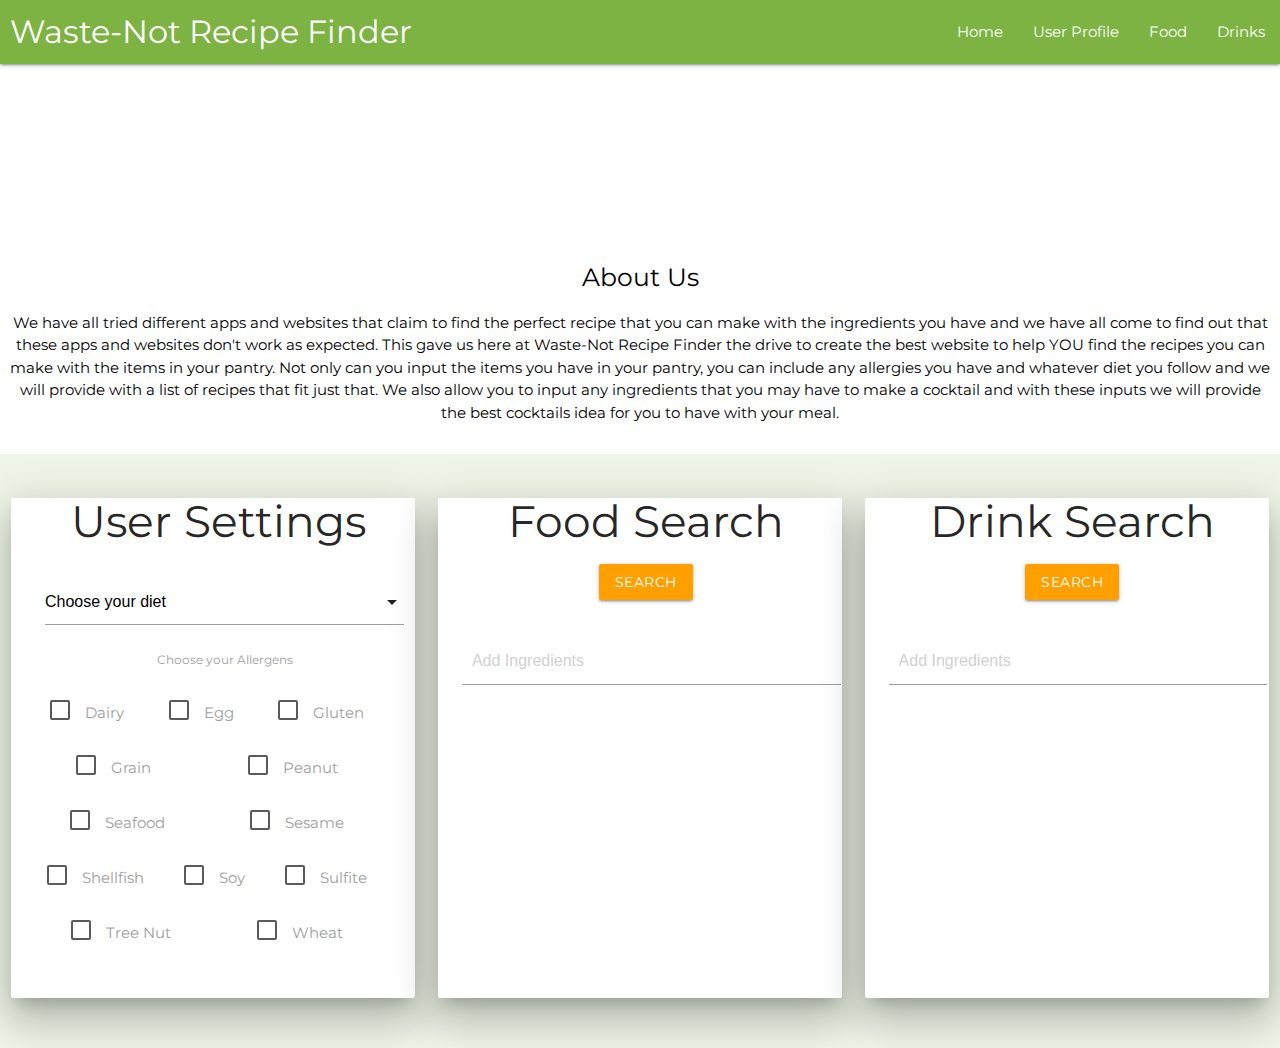
<file: index.html>
<!DOCTYPE html>
<html lang="en">

<head>
    <meta charset="UTF-8">
    <meta http-equiv="X-UA-Compatible" content="IE=edge">
    <meta name="viewport" content="width=device-width, initial-scale=1.0">

    <link href="https://fonts.googleapis.com/icon?family=Material+Icons" rel="stylesheet">
    <link rel="stylesheet" href="https://cdnjs.cloudflare.com/ajax/libs/materialize/1.0.0/css/materialize.min.css">
    <link rel="preconnect" href="https://fonts.googleapis.com">
    <link rel="icon"
        href="https://lh3.googleusercontent.com/YHev4Cd2l9b-4g5Cbt27TgGAiGr6RwA0T77ksuz1swNrvTNrPzPf_fC1pyRLH1PX7Fw5IfG7L2ymdIw2ZwtexCTrdClh5y7JGcjw9UnGUBk77TmKp3kSskogLYcORBuH9s6abhkqfrg=s64-p-k">
    <link href="https://fonts.googleapis.com/css2?family=Fredericka+the+Great&display=swap" rel="stylesheet">
    <link href="https://fonts.googleapis.com/css2?family=Montserrat:wght@200&display=swap" rel="stylesheet">
    <link rel="stylesheet" href="assets/css/mainstyle.css">
    <title>Waste-Not Recipe Finder</title>
</head>
<header class="navbar-fixed">
    <nav>
        <div class="nav-wrapper light-green darken-1">
            <a class="brand-logo">Waste-Not Recipe Finder</a>
            <ul id="nav-mobile" class="right hide-on-med-and-down">
                <li><a href="./index.html">Home</a></li>
                <li><a href="./profile.html">User Profile</a></li>
                <li><a href="./foodSearch.html">Food</a></li>
                <li><a href="./drinkResults.html">Drinks</a></li>
            </ul>
        </div>
    </nav>
</header>

<body>
    <div class="hero-img">    
        <div class="row"  class="card transparent z-depth-5"></div>
            <div class="section col s12">
                <div class="food">
                <p id="foodFact" class="flow-text">Food Can Be Funny</p> 
            </div>         
            </div>
    </div>

    <div  id="about" class="section about center-align">
       <p id="AboutUs"> About Us</p>

        <p id="about center-align">
            We have all tried different apps and websites that claim to find the perfect recipe that you can make with
            the ingredients you have
            and we have all come to find out that these apps and websites don't work as expected. This gave us here at
            Waste-Not Recipe Finder the drive to create
            the best website to help YOU find the recipes you can make with the items in your pantry. Not only can you
            input the items you have in your pantry,
            you can include any allergies you have and whatever diet you follow and we will provide with a list of
            recipes that fit just that. We also allow you
            to input any ingredients that you may have to make a cocktail and with these inputs we will provide the best
            cocktails idea for you to have with your meal.
        </p>
    </div>

    <section id="cards">
        <div class="section utilities">
            <div class="row">
                <div class="col s4">
                    <div class="card large z-depth-5">
                        <div class="row">
                            <h3 class="center-align">User Settings</h3>
                            <div class="section center-align col s12">                             
                                <form class="col s12">
                                    <div class="row">
                                        <div class="input-field col s12">
                                            <select id="userDiet">
                                                <!-- Add functionality in the future to dynamically generate these options using JS -->
                                                <option value="" disabled selected>Choose your diet</option>
                                                <option value="1">Gluten Free</option>
                                                <option value="2">Ketogenic</option>
                                                <option value="3">Vegetarian</option>
                                                <option value="4">Lacto-Vegetarian</option>
                                                <option value="5">Ovo-Vegetarian</option>
                                                <option value="6">Vegan</option>
                                                <option value="7">Pescetarian</option>
                                                <option value="8">Paleo</option>
                                                <option value="9">Primal</option>
                                                <option value="10">Low FODMAP</option>
                                                <option value="11">Whole30</option>
                                            </select>
                                            
                                        </div>
                                        <label>Choose your Allergens </label>
                                        <div class="input-field col s12 allergies">                                            
                                            <div id="userAllergens">
                                            </div>
                                        </div>
                                    </div>
                                </div>
                            </form>
                        </div>                       

                    </div>
                </div>
                <div class="col s4">
                    <div class="card large z-depth-5">
                        <div class="row">
                            <h3 class="center-align">Food Search</h3>
                            <div class="center-align col s12">
                                <a href="./foodSearch.html"
                                    class="wave-effects waves-light btn amber darken-2">Search</a>
                            </div>
                            <form class="card-content col s12">
                                <div class="row">
                                    <div id="foodIngredients" class="chips chips-placeholder"></div>
                                </div>
                            </form>
                        </div>
                    </div>
                </div>
                <div class="col s4">
                    <div class="card large z-depth-5">
                        <div class="row">
                            <h3 class="center-align">Drink Search</h3>
                            <div class="center-align col s12">
                                <a href="./drinkResults.html"
                                    class="wave-effects waves-light btn amber darken-2">Search</a>
                            </div>
                            <form class="card-content col s12">
                                <div class="row">
                                    <div id="drinkIngredients" class="chips chips-placeholder"></div>
                                </div>
                            </form>                           
                        </div>
                    </div>
                </div>
            </div>
        </div>
    </div>

</body>
<script src="https://code.jquery.com/jquery-3.5.1.min.js"></script>
<script src="https://cdnjs.cloudflare.com/ajax/libs/materialize/1.0.0/js/materialize.min.js"></script>
<script src="./assets/js/general_script.js"></script>
<script src="./assets/js/index_script.js"></script>

</html>
</file>
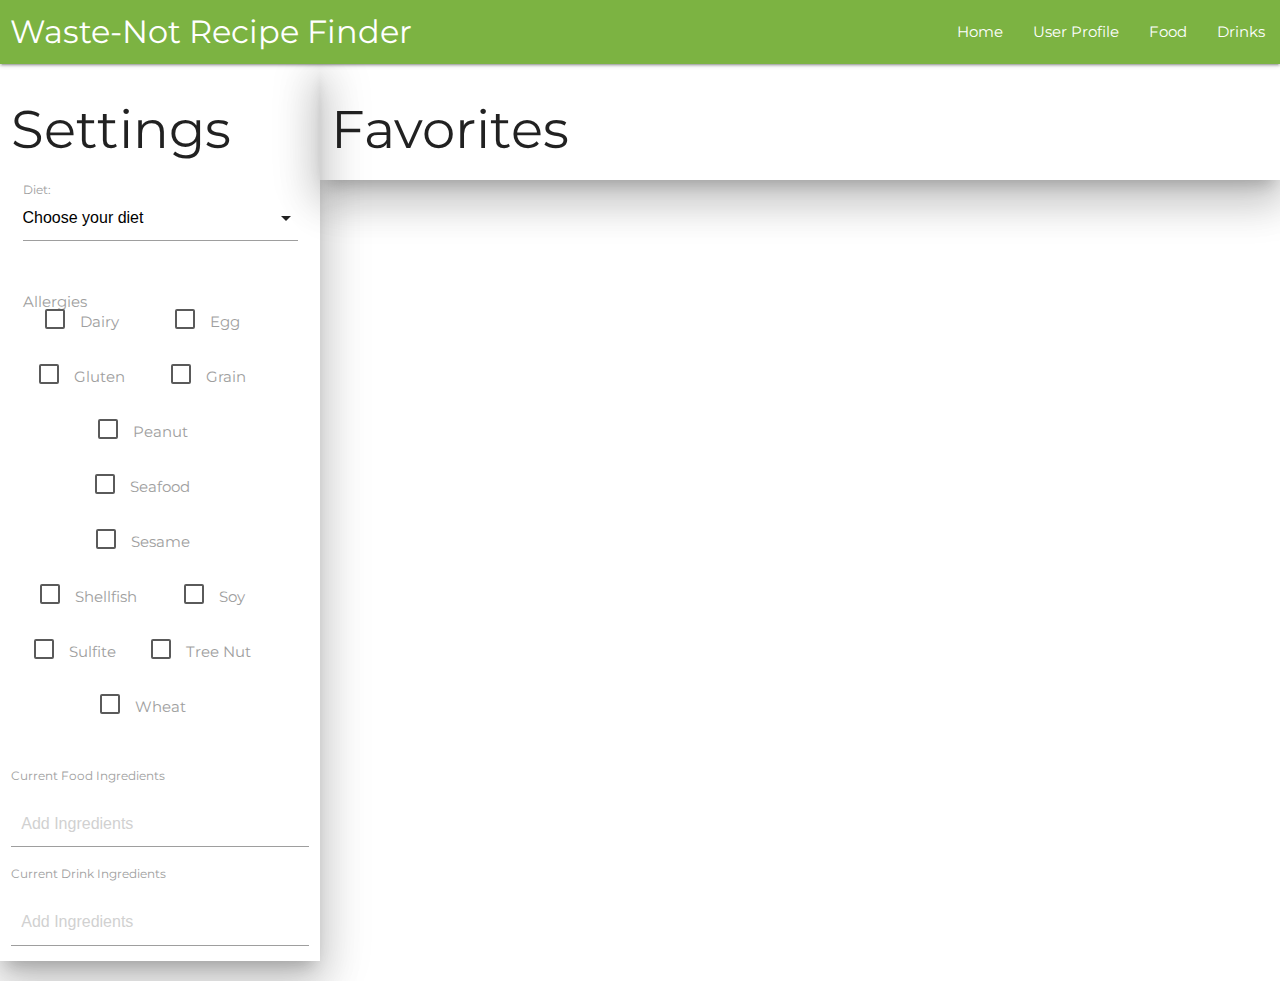
<file: profile.html>
<!DOCTYPE html>
<html lang="en-US">

<head>
    <meta charset="UTF-8">
    <meta http-equiv="X-UA-Compatible" content="IE=edge">
    <meta name="viewport" content="width=device-width, initial-scale=1.0">
    <link href="https://fonts.googleapis.com/icon?family=Material+Icons" rel="stylesheet">
    <link rel="stylesheet" href="https://cdnjs.cloudflare.com/ajax/libs/materialize/1.0.0/css/materialize.min.css">
    <link rel="preconnect" href="https://fonts.googleapis.com">
    <link rel="icon" href="https://lh3.googleusercontent.com/YHev4Cd2l9b-4g5Cbt27TgGAiGr6RwA0T77ksuz1swNrvTNrPzPf_fC1pyRLH1PX7Fw5IfG7L2ymdIw2ZwtexCTrdClh5y7JGcjw9UnGUBk77TmKp3kSskogLYcORBuH9s6abhkqfrg=s64-p-k">
    <link href="https://fonts.googleapis.com/css2?family=Fredericka+the+Great&display=swap" rel="stylesheet">
    <link href="https://fonts.googleapis.com/css2?family=Montserrat:wght@200&display=swap" rel="stylesheet">
    <link rel="stylesheet" href="assets/css/mainstyle.css">
    <title>Waste-Not | User Profile</title>
</head>

<body>
    <header class="navbar-fixed" >
        <nav>
            <div class="nav-wrapper light-green darken-1">
                <a class="brand-logo">Waste-Not Recipe Finder</a>
                <ul id="nav-mobile" class="right hide-on-med-and-down">
                    <li><a href="./index.html">Home</a></li>
                    <li><a href="./profile.html">User Profile</a></li>
                    <li><a href="./foodSearch.html">Food</a></li>
                    <li><a href="./drinkResults.html">Drinks</a></li>
                </ul>
            </div>
        </nav>
    </header>

    <div class="row">
        <aside class="col s3 z-depth-5">
            <div id="settings">
                <form>
                    <h2>Settings</h2>
                    <div class="input-field col s12">
                        <select id="userDiet">
                            <!-- Add functionality in the future to dynamically generate these options using JS -->
                            <option value="" disabled selected>Choose your diet</option>
                            <option value="1">Gluten Free</option>
                            <option value="2">Ketogenic</option>
                            <option value="3">Vegetarian</option>
                            <option value="4">Lacto-Vegetarian</option>
                            <option value="5">Ovo-Vegetarian</option>
                            <option value="6">Vegan</option>
                            <option value="7">Pescetarian</option>
                            <option value="8">Paleo</option>
                            <option value="9">Primal</option>
                            <option value="10">Low FODMAP</option>
                            <option value="11">Whole30</option>
                        </select>
                        <label>Diet:</label>
                    </div>
                    <div class="input-field col s12">
                        <label>Allergies</label>
                        <div class="input-field col s12 allergies">
                            <div id="userAllergens">
                            </div>
                        </div>
                    </div>
                    <label>Current Food Ingredients</label>
                    <div id="foodIngredients" class="chips chips-placeholder"></div>
                    <label>Current Drink Ingredients</label>
                    <div id="drinkIngredients" class="chips chips-placeholder"></div>
                </form>
            </div>
        </aside>

        <section class="col s9 z-depth-5">
            <div id="favorites">
                <h2>Favorites</h2>
                <!-- Append favorite recipe cards  -->
                <div id="favorites-container"></div>
            </div>
        </section>
    </div>

    <script src="https://code.jquery.com/jquery-3.5.1.min.js"></script>
    <script src="https://cdnjs.cloudflare.com/ajax/libs/materialize/1.0.0/js/materialize.min.js"></script>
    <script src="./assets/js/general_script.js"></script>
    <script src="./assets/js/profile_script.js"></script>

</body>

</html>
</file>
<file: assets/css/mainstyle.css>
.hero-img{
    background-image: url("https://thumbs.dreamstime.com/b/summer-bbq-picnic-food-corner-border-over-rustic-wood-banner-background-assorted-grilled-meats-vegetables-fruits-salad-183772075.jpg");
    height: 20vh;
    justify-content: center;
    background-size:cover;
    color: rgb(255, 255, 255);
    font-family: 'Fredericka the Great', cursive;
    font-style: oblique; 

  
}

.brand-logo{
    font-family: 'Montserrat', sans-serif;
    margin-left: 10px;
    
}

#nav-mobile{
 font-family: 'Montserrat', sans-serif; 

}



.flow-text{
margin-top: -3px;
font-size: 30px;

}

.about{
    color: rgb(0, 0, 0);
    font-family: 'Montserrat', sans-serif;
    font-size: 15px;
 
}

#AboutUs{
    font-size: 25px;
   margin-top: 0%;
   margin-bottom: 0%;

}

#about{
    margin-left: 10px;
    margin-right: 10px;
}

.row{
    font-family: 'Montserrat', sans-serif;
   
  
  
}

#cards{
    
    background-color:#7cb3421f ;
 
}

#searchbtn{
    margin-bottom: 3%;
    margin-top: 70%;
 
}

.col .row{
    margin-left: 0%;
}

.food{
   max-width: 70%;
    float: left;
    margin-left: 10px;
    max-height: 20%;
}

.row:after {
    background-color: #7cb3421f ;
}

.chips .input {
    margin-left: 10px;
}

#userAllergens{
    display: flex;
    text-align: left;
    flex-flow: row wrap;
    justify-content: space-around;
}

[type="checkbox"]+span:not(.lever) {

    padding-right: 35px;
}

[type="checkbox"].filled-in:checked+span:not(.lever):after {
    background-color: #ffc107;
    border: #ffc107;

}
</file>
